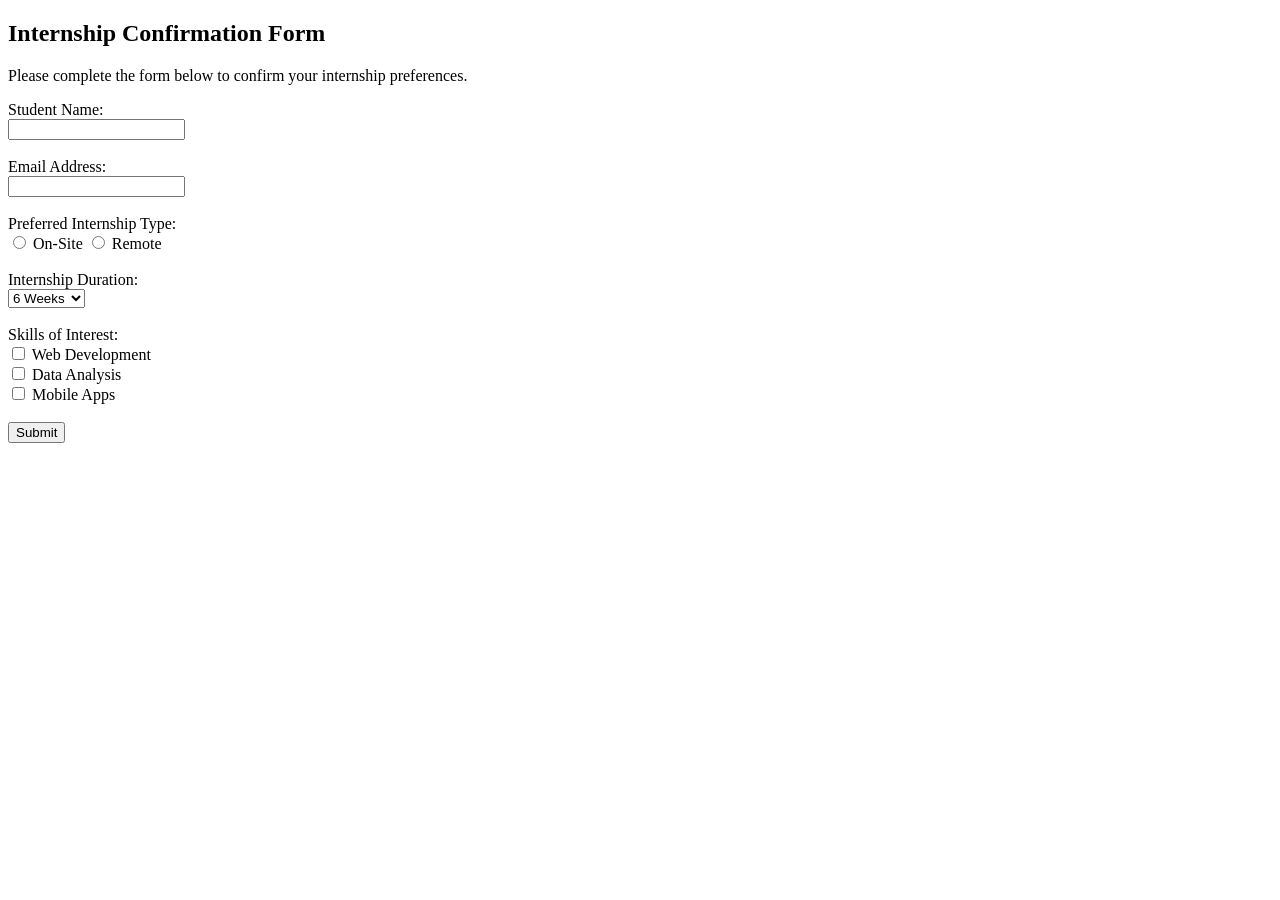
<file: index.html>
<!DOCTYPE html>
<html lang="en">
<head>
    <meta charset="UTF-8">
    <meta name="viewport" content="width=device-width, initial-scale=1.0">
    <title>Internship Confirmation Form</title>
</head>
<body>

    <h2>Internship Confirmation Form</h2>

    <p>Please complete the form below to confirm your internship preferences.</p>

    <form>

        <label for="studentName">Student Name:</label>
        <br>
        <input type="text" id="studentName" name="studentName" required>

        <br><br>

        <label for="email">Email Address:</label>
        <br>
        <input type="email" id="email" name="email" required>

        <br><br>

        <label>Preferred Internship Type:</label>
        <br>

        <input type="radio" id="onsite" name="internshipType" value="On-Site">
        <label for="onsite">On-Site</label>

        <input type="radio" id="remote" name="internshipType" value="Remote">
        <label for="remote">Remote</label>

        <br><br>

        <label for="duration">Internship Duration:</label>
        <br>

        <select id="duration" name="duration">
            <option value="6 Weeks">6 Weeks</option>
            <option value="3 Months">3 Months</option>
        </select>

        <br><br>

        <label>Skills of Interest:</label>
        <br>

        <input type="checkbox" id="webDevelopment" name="skills" value="Web Development">
        <label for="webDevelopment">Web Development</label>

        <br>

        <input type="checkbox" id="dataAnalysis" name="skills" value="Data Analysis">
        <label for="dataAnalysis">Data Analysis</label>

        <br>

        <input type="checkbox" id="mobileApps" name="skills" value="Mobile Apps">
        <label for="mobileApps">Mobile Apps</label>

        <br><br>

        <input type="submit" value="Submit">

    </form>

</body>
</html>
</file>
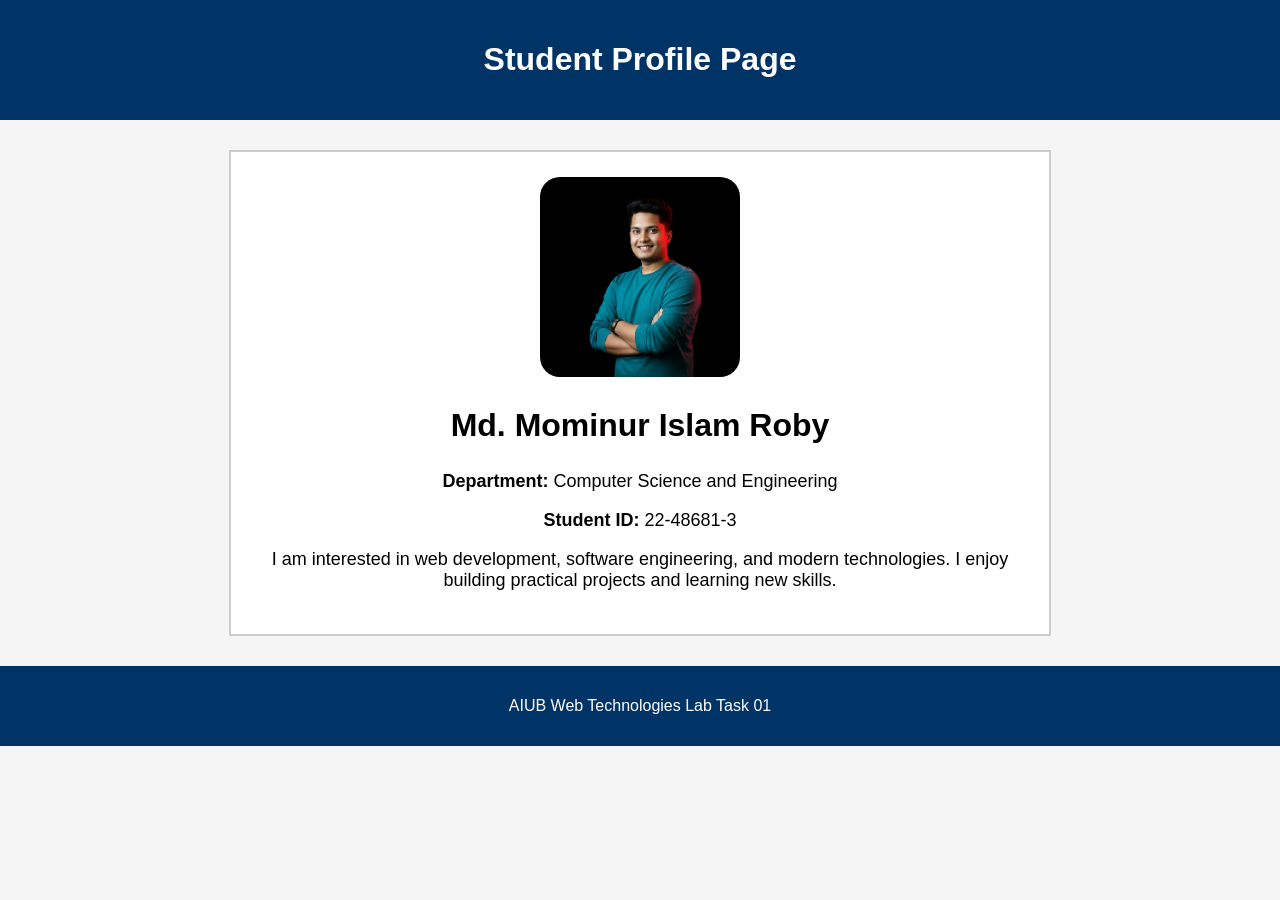
<file: Lab 01/profile.html>
<!DOCTYPE html>
<html lang="en">
<head>
    <meta charset="UTF-8">
    <meta name="viewport" content="width=device-width, initial-scale=1.0">
    <title>Student Profile</title>
    <link rel="stylesheet" href="style.css">
</head>
<body>

    <header>
        <h1>Student Profile Page</h1>
    </header>

    <section class="profile">

        <img src="Profile (2).JPG" alt="Profile Picture">

        <h2>Md. Mominur Islam Roby</h2>

        <p><strong>Department:</strong> Computer Science and Engineering</p>

        <p><strong>Student ID:</strong> 22-48681-3</p>

        <p class="bio">
            I am interested in web development, software engineering,
            and modern technologies. I enjoy building practical
            projects and learning new skills.
        </p>

    </section>

    <footer>
        <p>AIUB Web Technologies Lab Task 01</p>
    </footer>

</body>
</html>
</file>
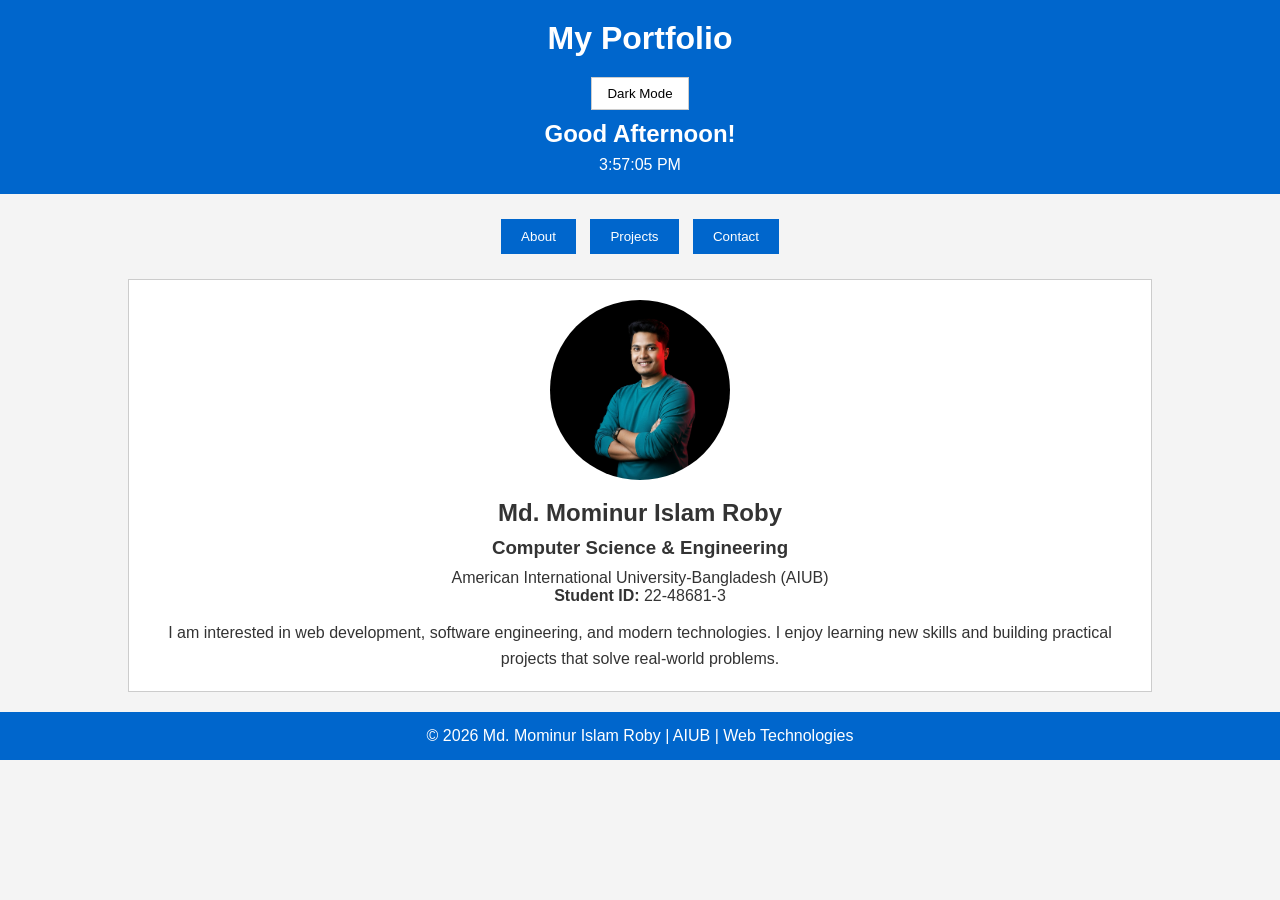
<file: Mid Term Lab Task/Interactive Portfolio Project/portfolio.html>
<!DOCTYPE html>
<html lang="en">

<head>
    <meta charset="UTF-8">
    <meta name="viewport" content="width=device-width, initial-scale=1.0">
    <title>Interactive Portfolio</title>
    <link rel="stylesheet" href="style.css">
</head>

<body>

    <header>

        <h1>My Portfolio</h1>

        <button id="themeBtn">Dark Mode</button>

        <h2 id="greeting"></h2>

        <p id="clock"></p>

    </header>

    <nav>

        <button onclick="showSection('about')">About</button>

        <button onclick="showSection('projects')">Projects</button>

        <button onclick="showSection('contact')">Contact</button>

    </nav>

    <section id="about">

        <img src="profile.jpg" alt="Profile Picture">

        <h2>Md. Mominur Islam Roby</h2>

        <h3>Computer Science & Engineering</h3>

        <p>American International University-Bangladesh (AIUB)</p>

        <p><strong>Student ID:</strong> 22-48681-3</p>

        <p class="bio">
            I am interested in web development, software engineering, and modern
            technologies. I enjoy learning new skills and building practical
            projects that solve real-world problems.
        </p>

    </section>

    <section id="projects" class="hidden">

        <h2>My Projects</h2>

        <div class="project">

            <h3>Ataur Battery House Management System</h3>

            <p>
                Inventory and sales management system for a battery business.
            </p>

        </div>

        <div class="project">

            <h3>Help Your Neighbour</h3>

            <p>
                A platform that connects nearby people to request and provide help.
            </p>

        </div>

        <div class="project">

            <h3>Personal Portfolio Website</h3>

            <p>
                A responsive portfolio website created using HTML, CSS and JavaScript.
            </p>

        </div>

    </section>

    <section id="contact" class="hidden">

        <h2>Contact Me</h2>

        <form id="contactForm">

            <label for="name">Name</label>
            <input type="text" id="name">

            <small id="nameError"></small>

            <label for="email">Email</label>
            <input type="email" id="email">

            <small id="emailError"></small>

            <label for="message">Message</label>
            <textarea id="message"></textarea>

            <small id="messageError"></small>

            <button type="submit">Submit</button>

        </form>

    </section>

    <footer>

        <p>© 2026 Md. Mominur Islam Roby | AIUB | Web Technologies</p>

    </footer>

    <script src="script.js"></script>

</body>

</html>
</file>
<file: Lab 01/style.css>
body{
    background-color:#f5f5f5;
    font-family:Arial,sans-serif;
    margin:0;
}

header{
    background-color:#003366;
    color:white;
    text-align:center;
    padding:20px;
}

.profile{
    width:60%;
    margin:30px auto;
    padding:25px;
    border:2px solid #cccccc;
    background-color:#ffffff;
    text-align:center;
}

.profile img{
    width:200px;
    height:200px;
    border-radius:20px;
}

.profile h2{
    font-size:2em;
}

.profile p{
    font-size:18px;
}

.bio{
    font-size:1.1em;
}

footer{
    background-color:#003366;
    color:white;
    text-align:center;
    padding:15px;
    margin-top:30px;
}
</file>
<file: Mid Term Lab Task/Interactive Portfolio Project/style.css>
* {
    margin: 0;
    padding: 0;
    box-sizing: border-box;
}

body 
{
    font-family: Arial, sans-serif;
    background-color: #f4f4f4;
    color: #333;
}

header 
{
    background-color: #0066cc;
    color: white;
    text-align: center;
    padding: 20px;
}

header h1 
{
    margin-bottom: 10px;
}

#greeting 
{
    margin-top: 10px;
}

#clock 
{
    margin-top: 8px;
}

#themeBtn 
{
    padding: 8px 15px;
    margin-top: 10px;
    border: 1px solid #cccccc;
    background-color: white;
    cursor: pointer;
}

nav 
{
    text-align: center;
    margin: 20px 0;
}

nav button 
{
    padding: 10px 20px;
    margin: 5px;
    border: none;
    background-color: #0066cc;
    color: white;
    cursor: pointer;
}

section 
{
    width: 80%;
    margin: 20px auto;
    padding: 20px;
    background-color: white;
    border: 1px solid #cccccc;
}

#about 
{
    text-align: center;
}

#about img 
{
    width: 180px;
    height: 180px;
    border-radius: 50%;
    margin-bottom: 15px;
}

#about h2 
{
    margin-bottom: 10px;
}

#about h3 
{
    margin-bottom: 10px;
}

.bio 
{
    margin-top: 15px;
    line-height: 1.6;
}

.project 
{
    margin-top: 20px;
    padding: 15px;
    border: 1px solid #cccccc;
}

.project h3 
{
    margin-bottom: 10px;
}

form 
{
    display: flex;
    flex-direction: column;
}

label 
{
    margin-top: 10px;
    margin-bottom: 5px;
}

input,
textarea 
{
    padding: 10px;
    border: 1px solid #cccccc;
}

textarea 
{
    height: 120px;
}

form button 
{
    margin-top: 15px;
    padding: 10px;
    border: none;
    background-color: #0066cc;
    color: white;
    cursor: pointer;
}

small 
{
    display: block;
    color: red;
    margin-top: 5px;
    margin-bottom: 10px;
}

footer 
{
    text-align: center;
    background-color: #0066cc;
    color: white;
    padding: 15px;
    margin-top: 20px;
}

.hidden 
{
    display: none;
}

.dark-mode 
{
    background-color: #222222;
    color: white;
}

.dark-mode header 
{
    background-color: #111111;
}

.dark-mode footer 
{
    background-color: #111111;
}

.dark-mode section 
{
    background-color: #333333;
    color: white;
}

.dark-mode nav button 
{
    background-color: #555555;
}

.dark-mode #themeBtn 
{
    background-color: #dddddd;
    color: black;
}

.dark-mode input,
.dark-mode textarea 
{
    background-color: #555555;
    color: white;
    border: 1px solid #777777;
}
</file>
